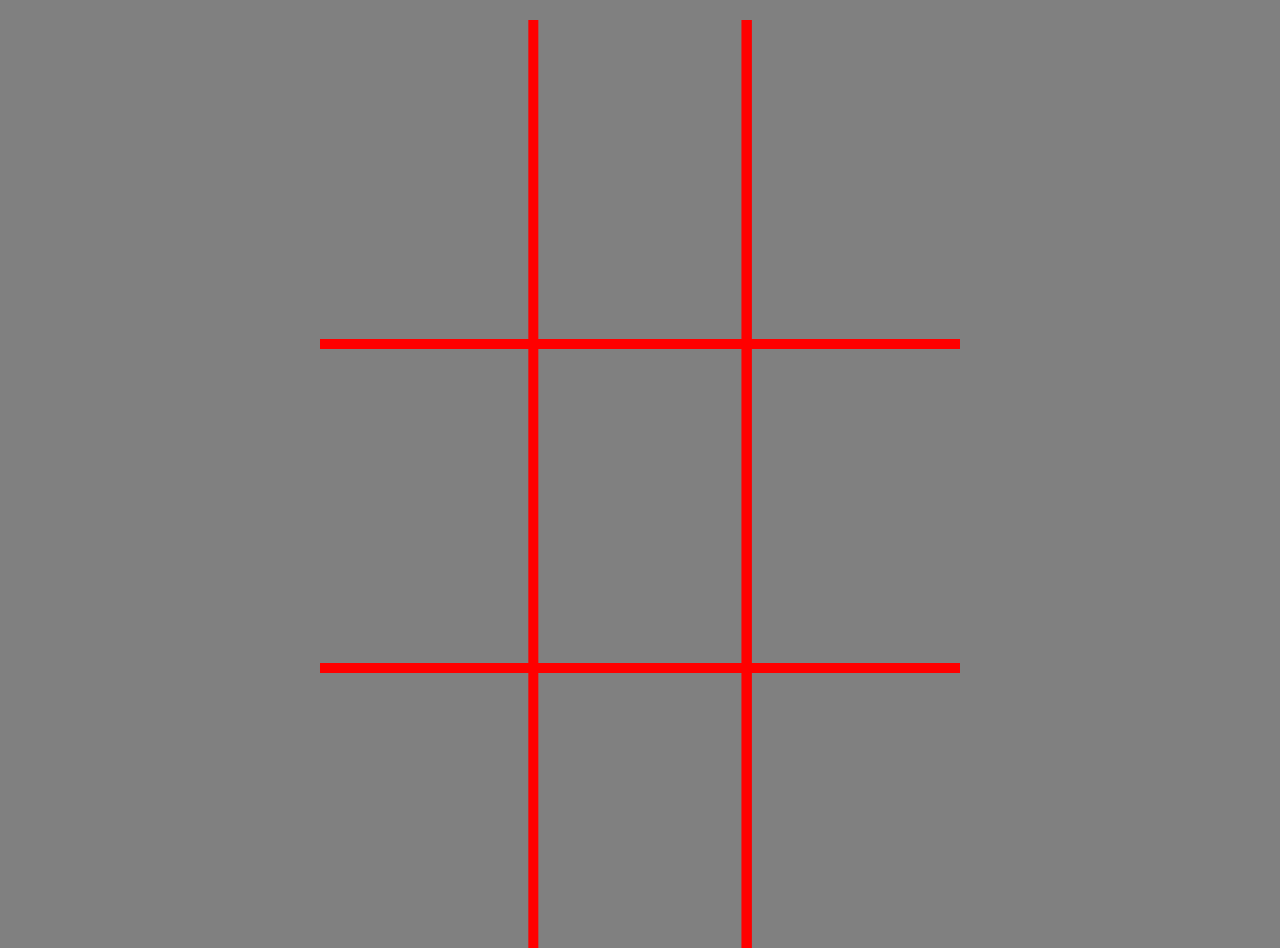
<file: KNI/game.html>
<!DOCTYPE html>
<html lang="pl">
<head>
	<title>Kółko i krzyżyk</title>
	<meta charset="utf-8">

	<meta name="author" content="Jakub Kuziemski"/>
	<meta name="keywords" content="kółko, krzyżyk, kółko i krzyżyk"/>
	<meta name="description" content="Strona o charakterze edukacyjnym, pograj sobie"/>
	<meta name="viewport" content="
	initial-scale=1.0,
	maximum-scale=1.0,
	width=device-width,
	user-scalable=no"/>
	<link rel="stylesheet" type="text/css" href="css/gameStyle.css" />
</head>
<body onresize="resize()" >
		<center><canvas id="game" width="900" height="900"></canvas></center>
		<script type="text/javascript" src="js/gameScript.js"></script>

</body>
</html>
</file>
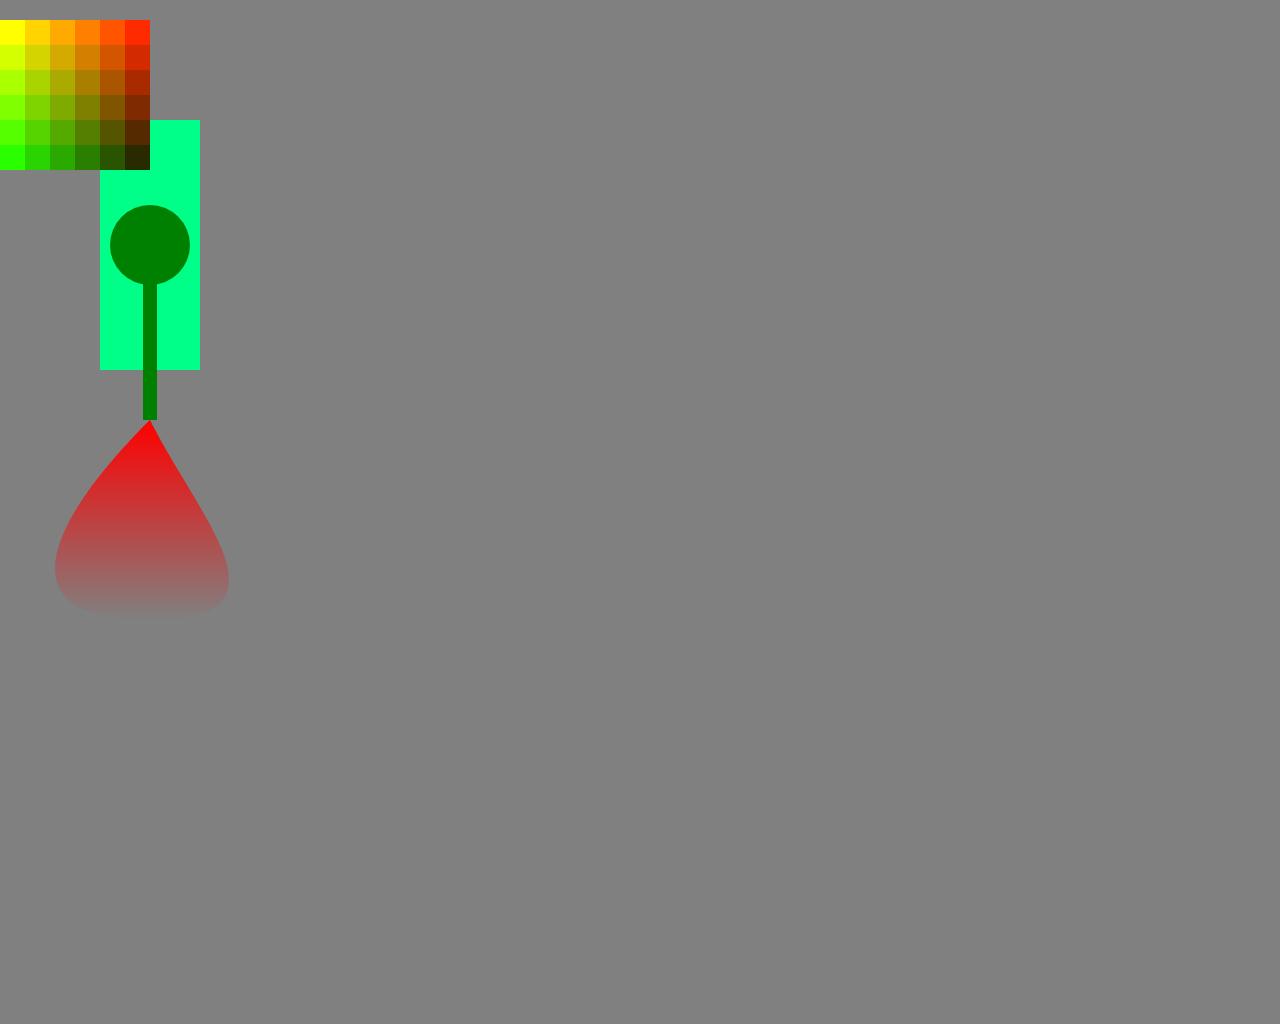
<file: KNI/tank.html>
<!DOCTYPE html>
<html lang="pl">
<head>
	<title>Czołg</title>
		<meta charset="utf-8">
		<meta name="author" content="Jakub Kuziemski"/>
		<meta name="keywords" content="kółko, krzyżyk, kółko i krzyżyk"/>
		<meta name="description" content="Strona o charakterze edukacyjnym, pograj sobie"/>
		<meta name="viewport" content="
		initial-scale=1.0,
		maximu-scale=1.0,
		width=device-width,
		user-scalable=no,
		target-dessitydpi=device-dpi
		"
		/>
		 <link rel="stylesheet" type="text/css" href="css/gameStyle.css" />
	

</head>

<body>

	<canvas id="game" width="800" height="1000"></canvas>
		<script type="text/javascript" src="js/tankScript.js"></script>

</body>
</file>
<file: KNI/css/gameStyle.css>
*{
	padding: 0;
	margin: 0;
	background-color: grey;
}
body{
	width:100%;
	height; 100%;
	style="overflow: hidden;
}

canvas{
	margin-top: 20px;
}
</file>
